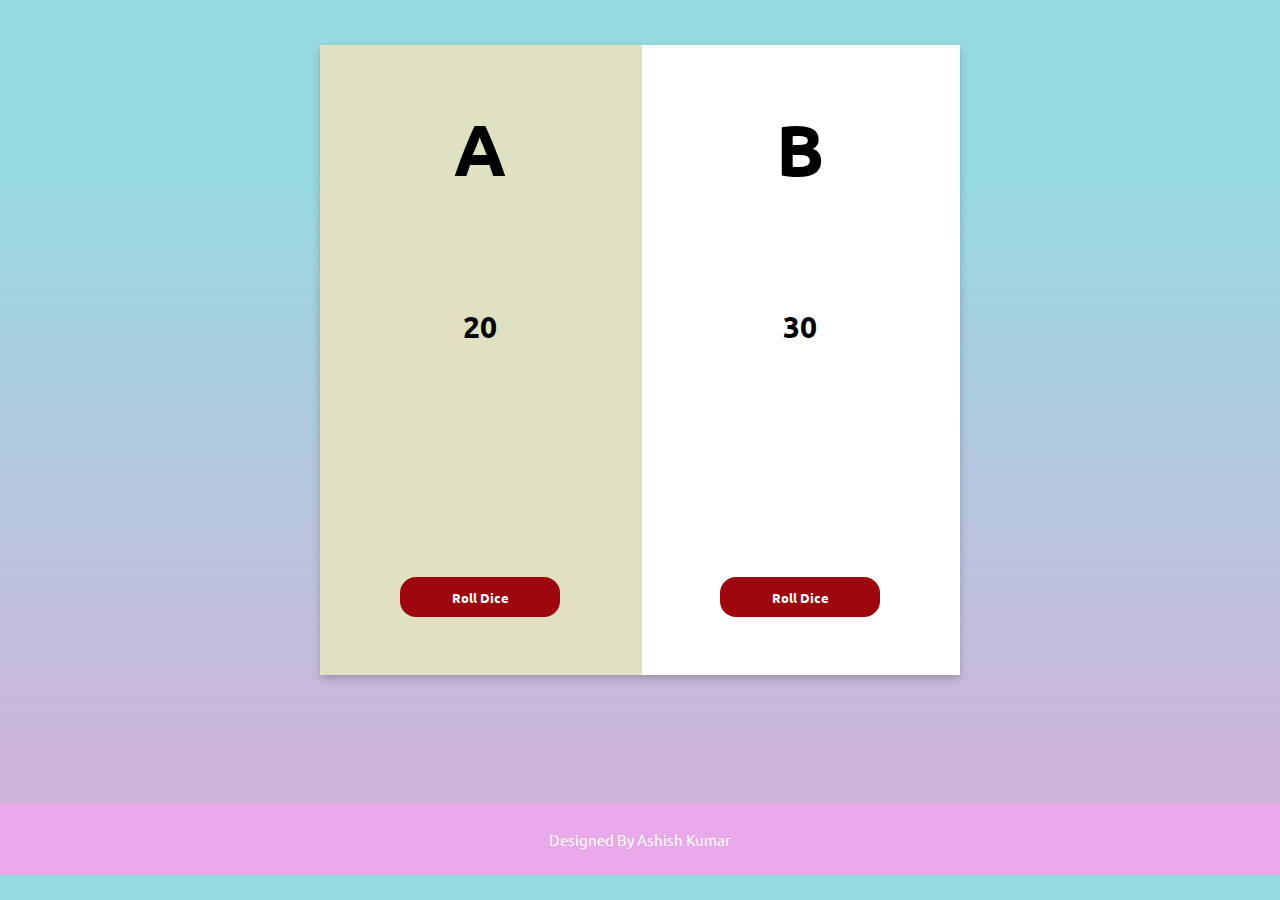
<file: Index.html>
<!DOCTYPE html>
<html lang="en">

<head>
      <meta charset="UTF-8">
      <meta http-equiv="X-UA-Compatible" content="IE=edge">
      <meta name="viewport" content="width=device-width, initial-scale=1.0">
      <link rel="stylesheet" href="main.css">
      <!-- Font Awesome -->
      <link rel="stylesheet" href="https://pro.fontawesome.com/releases/v5.10.0/css/all.css"
            integrity="sha384-AYmEC3Yw5cVb3ZcuHtOA93w35dYTsvhLPVnYs9eStHfGJvOvKxVfELGroGkvsg+p"
            crossorigin="anonymous" />

      <title>DiceGame </title>
</head>

<body>


      <!---- Uerinput layought-->

      <!-- <div class="container">

            <div class="left">

                  <i class="fas fa-dice-d6"></i>
            </div>
            <div class="right">
                  <div class="right-icon">
                        <h1> Please Enter Game Details
                        </h1>
                        <i class="fas fa-dice"></i>

                  </div>
                  <div class="input-container">
                        <i class="fas fa-user"></i>
                        <input type="text" name="firt-player" placeholder="Enter Player 1 Name" required>
                  </div>
                  <div class="input-container">
                        <i class="fas fa-user"></i>
                        <input type="text" name="2nd-player" placeholder="Enter Player 2 Name" required>
                  </div>

                  <div class="input-container">
                        <i class="fas fa-angle-double-right"></i>
                        <input type="number" placeholder=" Enter Total Score" min="10" max="100" required>

                  </div>

                  <input type="submit" value="Start The Game">

            </div>

      </div>   -->



      <div class="container">
            <div class="left-one">
                  <div class="playerName">
                        <h2>A</h2>
                  </div>
                  <div class="playerNameScore">
                        <h2>20</h2>
                  </div>
                  <i class="fas fa-dice-two"></i>

                  <button class="roll"> Roll Dice </button>


            </div>


            <div class="right-two">

                  <div class="playerName">
                        <h2>B</h2>
                  </div>
                  <div class="playerNameScore">
                        <h2>30</h2>
                  </div>
                  <i class="fas fa-dice-three"></i>

                  <button class="roll"> Roll Dice </button>



            </div>

      </div>



      <footer>
            <p> Designed By Ashish Kumar</p>
      </footer>

</body>

</html>
</file>
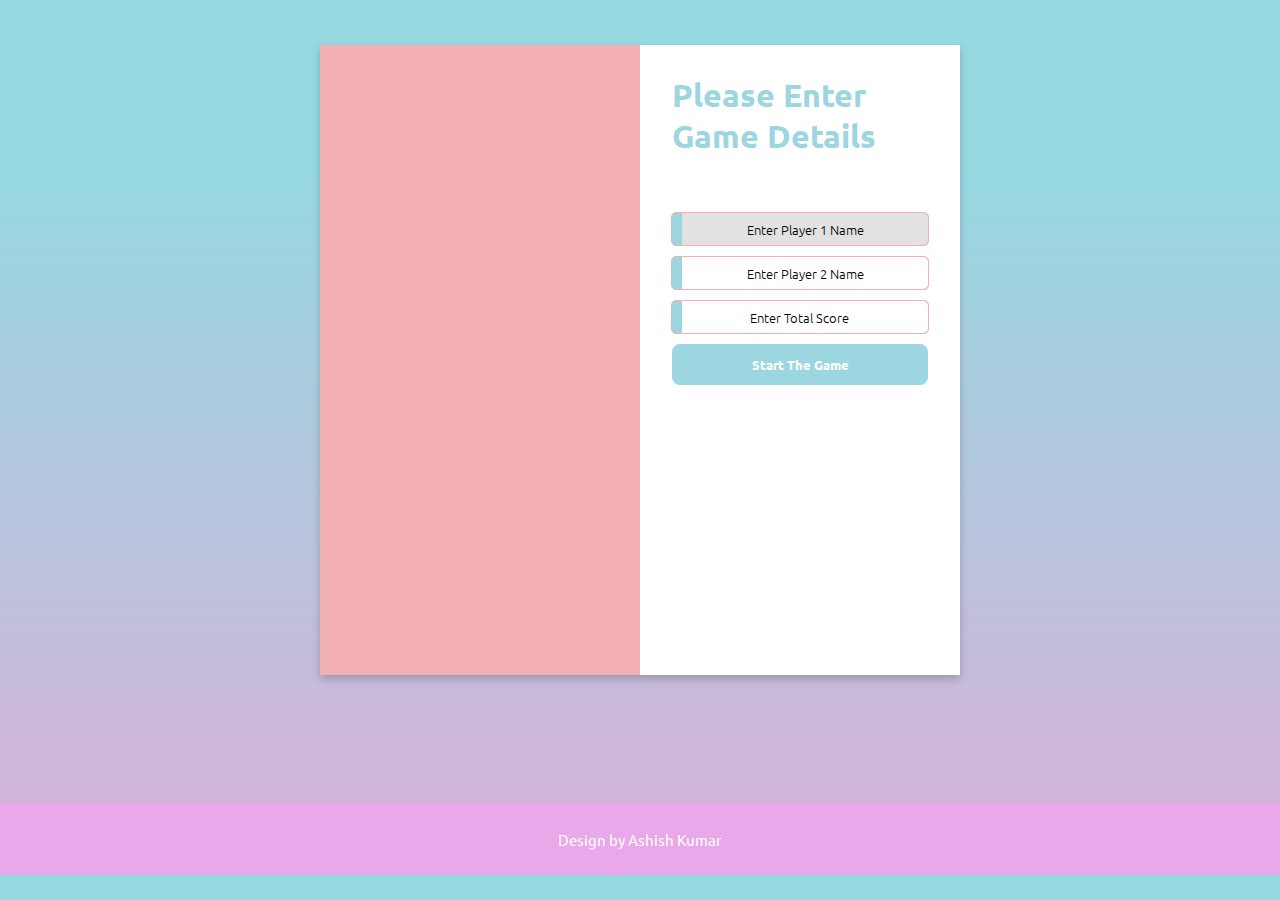
<file: index.html>
<!DOCTYPE html>
<html lang="en">

<head>
      <meta charset="UTF-8">
      <meta http-equiv="X-UA-Compatible" content="IE=edge">
      <meta name="viewport" content="width=device-width, initial-scale=1.0">
      <link rel="stylesheet" href="main.css">
      <!-- Font Awesome -->
      <link rel="stylesheet" href="https://pro.fontawesome.com/releases/v5.10.0/css/all.css"
            integrity="sha384-AYmEC3Yw5cVb3ZcuHtOA93w35dYTsvhLPVnYs9eStHfGJvOvKxVfELGroGkvsg+p"
            crossorigin="anonymous" />

      <title>DiceGame class project </title>
</head>

<body>


      <!---- User-input layought-->

      <div class="container" id="player-from">

            <div class="left">

                  <i class="fas fa-dice-d6"></i>
            </div>

            <form class="from-data" onsubmit="onSubmit(event)">
                  <div class="right">
                        <div class="right-icon">
                              <h1> Please Enter Game Details
                              </h1>
                              <i class="fas fa-dice"></i>

                        </div>
                        <div class="input-container">
                              <i class="fas fa-user"></i>
                              <input type="text" name="firt-player" placeholder="Enter Player 1 Name" required
                                    minlength="0" maxlength="5" size="10" autofocus>
                        </div>
                        <div class="input-container">
                              <i class="fas fa-user"></i>
                              <input type="text" name="2nd-player" placeholder="Enter Player 2 Name" minlength="0"
                                    maxlength="5" size="10" required>
                        </div>

                        <div class="input-container">
                              <i class="fas fa-angle-double-right"></i>
                              <input type="number" placeholder=" Enter Total Score" min="10" max="100" required
                                    class="totalScore">

                        </div>

                        <input type="submit" value="Start The Game">

                  </div>
            </form>

      </div>


      <!---- player layoght-->

      <div class="container mobile-container" id="container-player">
            <div class="left-one" id="lef_one">
                  <div class="playerName">
                        A
                  </div>
                  <div class="playerScore">
                        30
                  </div>
                  <img src="image/dice1.png" class="diceimage">

                  <button class="roll" onclick="diceRoll()" id="roll-firt"> Roll Dice </button>


            </div>


            <div class="right-two">

                  <div class="playerName">
                        B
                  </div>
                  <div class="playerScore">
                        =30
                  </div>
                  <img src="image/dice2.png" class="diceimage">
                  <button class="roll" onclick="diceRoll2()" id="roll-second"> Roll Dice </button>



            </div>

      </div>


      <Div class="winner-container" id="winner-container">

            <button onclick="playSamePlayer()">Re-Start</button>
            <button onclick="location.reload()">Play with New Player</button>
      </Div>




      <footer>
            <p>Design by Ashish Kumar</p>
      </footer>

      <script src="main.js"></script>

</body>

</html>
</file>
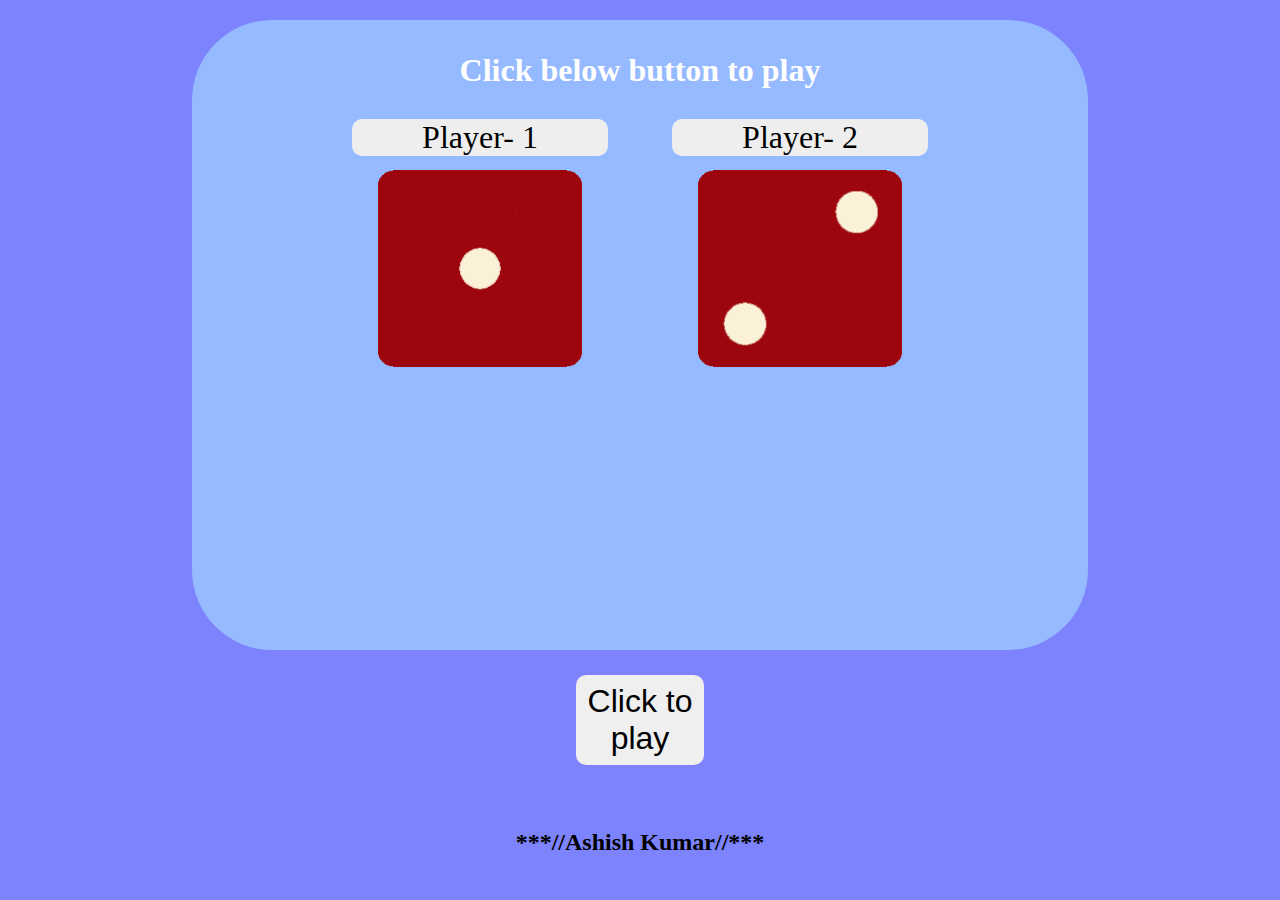
<file: dicee.html>
<!DOCTYPE html>
<html lang="en" dir="ltr">

<head>
  <meta charset="utf-8">
  <title>Dicee</title>
  <link rel="stylesheet" href="styles.css">


</head>

<body>

  <div class="container">
    <h1 id='win'>Click below button to play</h1>

    <div class="dice">
      <p id="p1">Player- 1</p>
      <img class="img1" src="images/dice1.png">
    </div>

    <div class="dice">
      <p id="p2">Player- 2</p>
      <img class="img2" src="images/dice2.png">
    </div>


  </div>
  <button class="btn" onclick="play()"> Click to play</button>

  <footer>
    <h2>***//Ashish Kumar//***</h2>
  </footer>

  <script src="/main.js"></script>
</body>



</html>
</file>
<file: main.css>
@import url('https://fonts.googleapis.com/css2?family=Ubuntu:wght@300;500&display=swap');

:root {

      --bg-mobile:#e1f1f6;
      --main-blue:#f3b0b3;
      --main-black:#3b3a30;
}


*{
      margin: 0;
      padding: 0;
      text-decoration: none;
      font-family:'Ubuntu', sans-serif; 
}


body {
      background-color: #D9AFD9;
      background-image: linear-gradient(0deg, #D9AFD9 0%, #97D9E1 80%);
      width: 100%;
      height: 100%;
}


/*****=====Uerinput layought desktop****======*/

.container{

      width: 50vw;
      height: 70vh;
      box-shadow: 0 4px 8px 0 rgba(0, 0, 0, 0.2);
      margin:  5vh  auto 2vh auto;
      display: flex;
      background-color: #fff;


}

.container .left{
      background-color: var(--main-blue);
      width: 50%;
      position: relative;
}
.container .left .fas{
      position: absolute;
      top:40%;
      right: 40%;
      font-size: 5rem;
      color:#fff;
}

.container .from-data {
      width: 50%;
      
}

.container .from-data .right {
      display: flex;
      flex-direction: column;
      justify-content: center;
      align-items: center;
      width: 100%;
      row-gap: 10px;
      margin-top: 30px;
}

.right-icon{
      display: flex;
      flex-direction: column;
      align-items: center;
      width: 80%;
      gap: 20px;
}

.right-icon .fas , h1 {
      color: #9cd6e1;
}


.input-container{
      display: flex;
      gap: 10px;
      width: 80%;
      justify-content: center;
      align-items: center;
      border: 1px solid var(--main-blue);
      border-radius: 5px;
      background-color:#9cd6e1;;
      
}

 .input-container input {
      width: 100%;
      height: 2rem;
      border-radius: 0  5px 5px 0;
      border: none;
      overflow: hidden;
 
     
}

.input-container input:focus{
      outline: none;
      background-color: #e2e2e2;
      border: 1xp solid #9cd6e1;
      

}

.input-container input {
      color: #9cd6e1;;
      font-weight: 100;
      text-align: center;
}


 .right .right-icon .fas {
  color:#9cd6e1;
  font-size: 50px;
  margin-bottom: 25px;
}

.input-container .fas  {
      color: #fff;
      font-size: 2rem;
}

.right input[type="submit"] {
     background-color:#9cd6e1;
      color: #fff;
      border:none;
      padding: 12px;
      font-weight:bolder;
      border-radius: .5rem;
      width: 80%;
}

.right input[type="submit"]:hover {
      background-color: var(--main-black);
      transition:   background-color 2s linear 1s;}
      


::placeholder {
      color: #000;
      text-align:center;
     
}

#container-player{
      display: none;
}




/*** === player dasbord CSS  ====****/

.left-one{
   
     background-color:rgb(224, 224, 194); 
     box-shadow:2px 0 rgb(224, 224,194) ; 
     position: relative;
} 



.diceimage{
      max-width: 5rem;
      max-height: 5rem;
}
    
.playerName, .playerScore{
      font-size: 3rem;
}

.roll{
      width: 10rem;
      height: 2.5rem;
      border:none;
      font-weight: bolder;
      background-color: #9C060C;
      color: #fff;
      border-radius: 1rem;
      cursor: pointer;
}

.roll:hover{
      background-color: #9e373a;    
      color: #fff;
}

.container .left-one,.right-two { 
      display: flex;
      flex-direction: column;
      font-size: 20px;
      width: 50%;
      justify-content: space-around;
      align-items: center;  
      position: relative;   
}

/***=== wing image ==== **/

.win-left{
      position: absolute;
      top: 24%;
      left: 11%;
      min-width:80%;
      min-height: 60%;
      z-index: 1;
      opacity: 0.5;
      
}

.win-right{
      position: absolute;
      top: 24%;
      right: 11%;
      min-width:80%;
      min-height: 60%;
      z-index: 1;
      opacity: 0.5;
}

/**** Game resater css ***/

.winner-container{
      width: 50vw;
      height: 15vh; 
      box-shadow: 0 4px 8px 0 rgba(0, 0, 0, 0.2);
      display: flex;
      background-color: #fff;
      margin: 0 auto;
      border-radius: 5px;
      display:flex;
      justify-content: space-evenly;
      align-items: center;
      display: none;
     
}

.winner-container button{
      width: 30%;
      height: 40%;
      background-color: #9C060C;
      color: #fff;
      border: none;
      border-radius: 1rem;
}

 



























/*=== footer css  =====*/

footer{
  height:8vh;
  background-color:#e9a8e9; 
  font-size: 15px;
  color: #FFF;
  margin-bottom: 0;  
  margin-top: 10%; 
  display: flex;
  justify-content: center;
  align-items: center;
}






/*** Mobile device CSS ****/

@media screen and (max-width: 600px) {
        .container{
            width: 100%;
            height: 100%;
            margin: 0;
            flex-direction: row;
            margin: 0 auto;


        }
        .container .left {
              display: none;
             
             
         }

         .container .from-data{
               width: 100%;
         }
        .container .right{
              width: 80%;
              
        }


        .input-container input{
            height: 2.5rem;

        }

        .right input[type="submit"] {
            background-color:#000;
             color: #fff;
             border:none;
             padding: 12px;
             font-weight:bolder;
             border-radius: .5rem;
             width: 80%;
             height: 3rem;
            margin-top: 5rem;
       }

        /**===== mobile player layought ========*/

         .mobile-container{

            display: flex;
            width: 100%;
            height: 100%;
         }

         .container .left-one ,.right-two {
            width: 100%;
            display: flex;
            gap: 10%;
            height: 50vh;
        }
        .roll{
              background-color:#9C060C;
              border: none;
              color: #fff;
              border-radius: 1rem;
        }

        .diceimage{
              max-width: 30%;
              max-height:30%;
              box-shadow: 0 4px 8px 0 rgba(0, 0, 0, 0.2);
            

        }

        .winner-container{
              width: 100%;
              margin-top: 2%;
        }

        
    }
</file>
<file: styles.css>
*{
  margin: 0;
  padding: 0;
}

.container {
  width: 70vw;
  height: 70vh;
  margin: auto;
  text-align: center;
  margin-top: 20px;
  background-color: #96BAFF;
  border-radius: 5rem;
}
.dice {
  text-align: center;
  display: inline-block;
  margin: 30px;

}

body {
  background-color: #7C83FD;
  position: relative;
}

h1 {
  font-family:Georgia, 'Times New Roman', Times, serif;
  font-size: 2rem;
  color: white;
  padding-top: 2rem;
}

p {
  font-size: 2rem;
  color: black;
  font-family: 'Indie Flower', cursive;
  
  background-color: #EEEEEE;
  border-radius: 10px;
  margin-bottom: 10px;
}

img {
  width: 80%;
}

.btn{
  
  font-size: 2rem;
  padding: 8px;
  border-radius: 10px;
  border: none;
  margin: 0 45%;
  margin-top: 25px;
  cursor: pointer;
 
}

footer {
  margin-top: 5%;
  color: black;
  text-align: center;
  font-family: 'Times New Roman', Times, serif;
  font-weight: 300;
  font-size: medium;

}


/* css for mobile device  */
</file>
